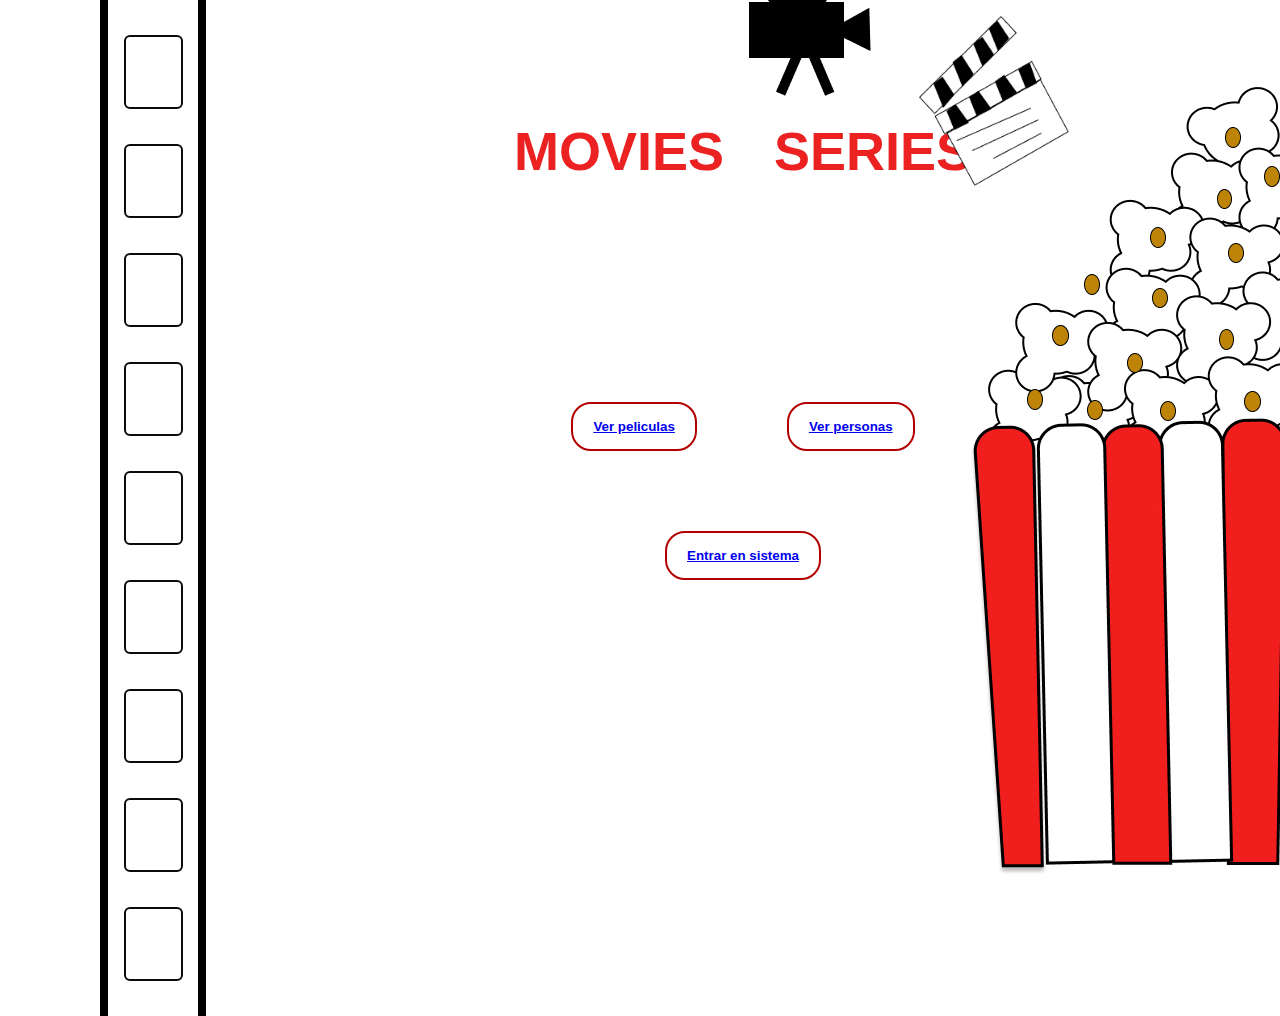
<file: Palomitas Locas/Templates/Index.html>
<!DOCTYPE html>
<html lang="en">
<head>
    <meta charset="UTF-8">
    <meta http-equiv="X-UA-Compatible" content="IE=edge">
    <meta name="viewport" content="width=device-width, initial-scale=1.0">
    <link rel="stylesheet" href="../Static/Css/Style.css">
    <title>Palomitas Loca</title>
</head>

  <!-- Columna izquierda -->
  <div class="cuadraditoss">
    <div class="cuadradito"></div>
    <div class="cuadradito"></div>
    <div class="cuadradito"></div>
    <div class="cuadradito"></div>
    <div class="cuadradito"></div>
    <div class="cuadradito"></div>
    <div class="cuadradito"></div>
    <div class="cuadradito"></div>
    <div class="cuadradito"></div>
  </div>
 
     
        
  <div class="contenedor">
    <h2>MOVIES</h2>
    <h2>SERIES</h2>

    <div class="buttons">
      <button><a href=verpeliculas.html> Ver peliculas</a></button>
      <button> <a href=verpersonas.html>Ver personas</a></button>
      <button> <a href=entrarensistema.html> Entrar en sistema</a></button>
    </div>
  </div>


 
  </div>
</body>
</html>

<body>
  

  
  <div class="popcorn">
    <img src="../Static/Img/Group 2 (1).png " alt="Caja de pochoclos">
  </div>

  
  <div class="camara">
    <img src="../Static/Img/Group 1.png" alt="Cámara de cine">
  </div>
</body>
</html>

<div class="corte">
    <img src="../Static/Img/Group 4.png" alt="corte" width="150px" height="170px">
  </div>
</body>
</html>
</file>
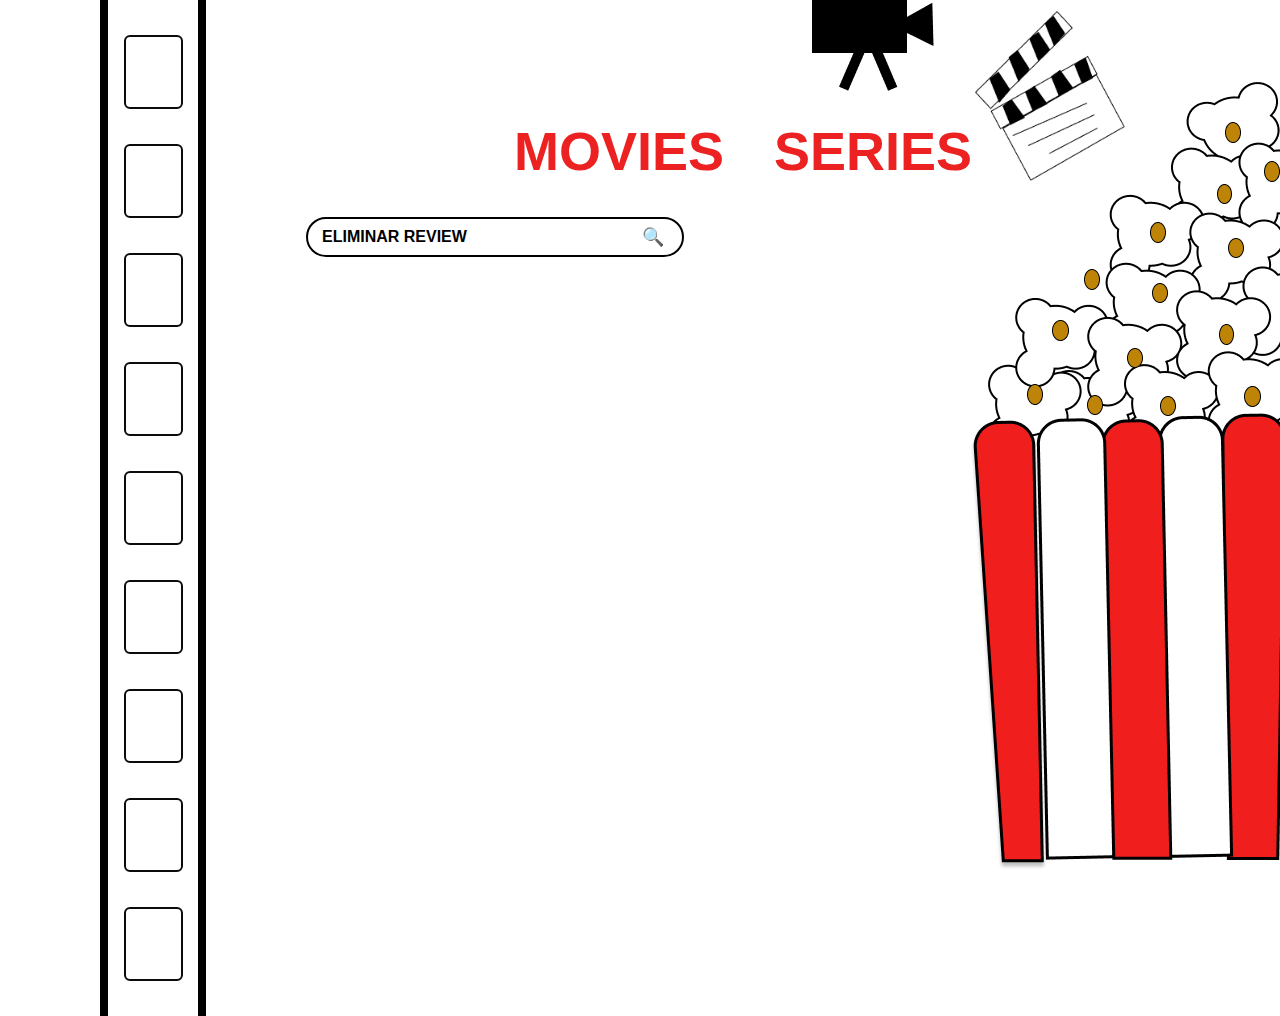
<file: Palomitas Locas/Templates/eliminarreview.html>
<!DOCTYPE html>
<html lang="en">
<head>
    <meta charset="UTF-8">
    <meta http-equiv="X-UA-Compatible" content="IE=edge">
    <meta name="viewport" content="width=device-width, initial-scale=1.0">
    <link rel="stylesheet" href="../Static/Css/Style.css">
    <title>Palomitas Loca</title>
</head>

  <!-- Columna izquierda -->
  <div class="cuadraditoss">
    <div class="cuadradito"></div>
    <div class="cuadradito"></div>
    <div class="cuadradito"></div>
    <div class="cuadradito"></div>
    <div class="cuadradito"></div>
    <div class="cuadradito"></div>
    <div class="cuadradito"></div>
    <div class="cuadradito"></div>
    <div class="cuadradito"></div>
  </div>
 
     
        
  <div class="contenedor">
    <h2>MOVIES</h2>
    <h2>SERIES</h2>

      <div class="popcorn">
    <img src="../Static/Img/Group 2 (1).png " alt="Caja de pochoclos">
  </div>

  
  <div class="camara">
    <img src="../Static/Img/Group 1.png" alt="Cámara de cine">
  </div>
</body>
</html>

<div class="corte">
    <img src="../Static/Img/Group 4.png" alt="corte" width="150px" height="170px">
  </div>

<div class="search-box">
    
    <input type="text" value="ELIMINAR REVIEW "  >
    <button>🔍</button>
  </div>

</body>
</html>
</file>
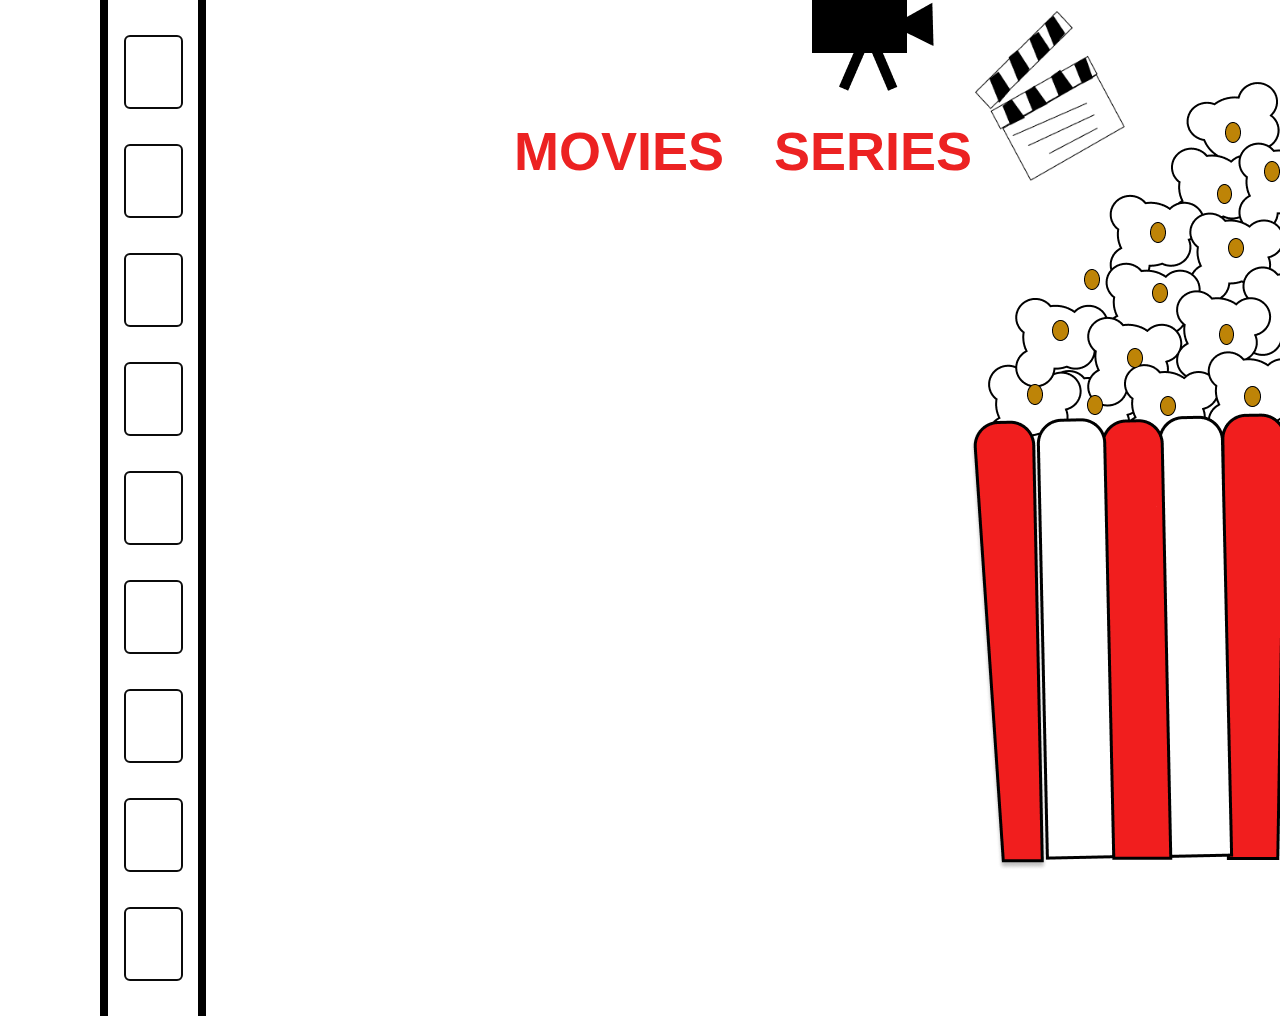
<file: Palomitas Locas/Templates/entrar.html>
<!DOCTYPE html>
<html lang="en">
<head>
    <meta charset="UTF-8">
    <meta http-equiv="X-UA-Compatible" content="IE=edge">
    <meta name="viewport" content="width=device-width, initial-scale=1.0">
    <link rel="stylesheet" href="../Static/Css/Style.css">
    <title>Palomitas Loca</title>
</head>

  <!-- Columna izquierda -->
  <div class="cuadraditoss">
    <div class="cuadradito"></div>
    <div class="cuadradito"></div>
    <div class="cuadradito"></div>
    <div class="cuadradito"></div>
    <div class="cuadradito"></div>
    <div class="cuadradito"></div>
    <div class="cuadradito"></div>
    <div class="cuadradito"></div>
    <div class="cuadradito"></div>
  </div>
 
     
        
  <div class="contenedor">
    <h2>MOVIES</h2>
    <h2>SERIES</h2>

      <div class="popcorn">
    <img src="../Static/Img/Group 2 (1).png " alt="Caja de pochoclos">
  </div>

  
  <div class="camara">
    <img src="../Static/Img/Group 1.png" alt="Cámara de cine">
  </div>
</body>
</html>

<div class="corte">
    <img src="../Static/Img/Group 4.png" alt="corte" width="150px" height="170px">
  </div>
</body>
</html>
</file>
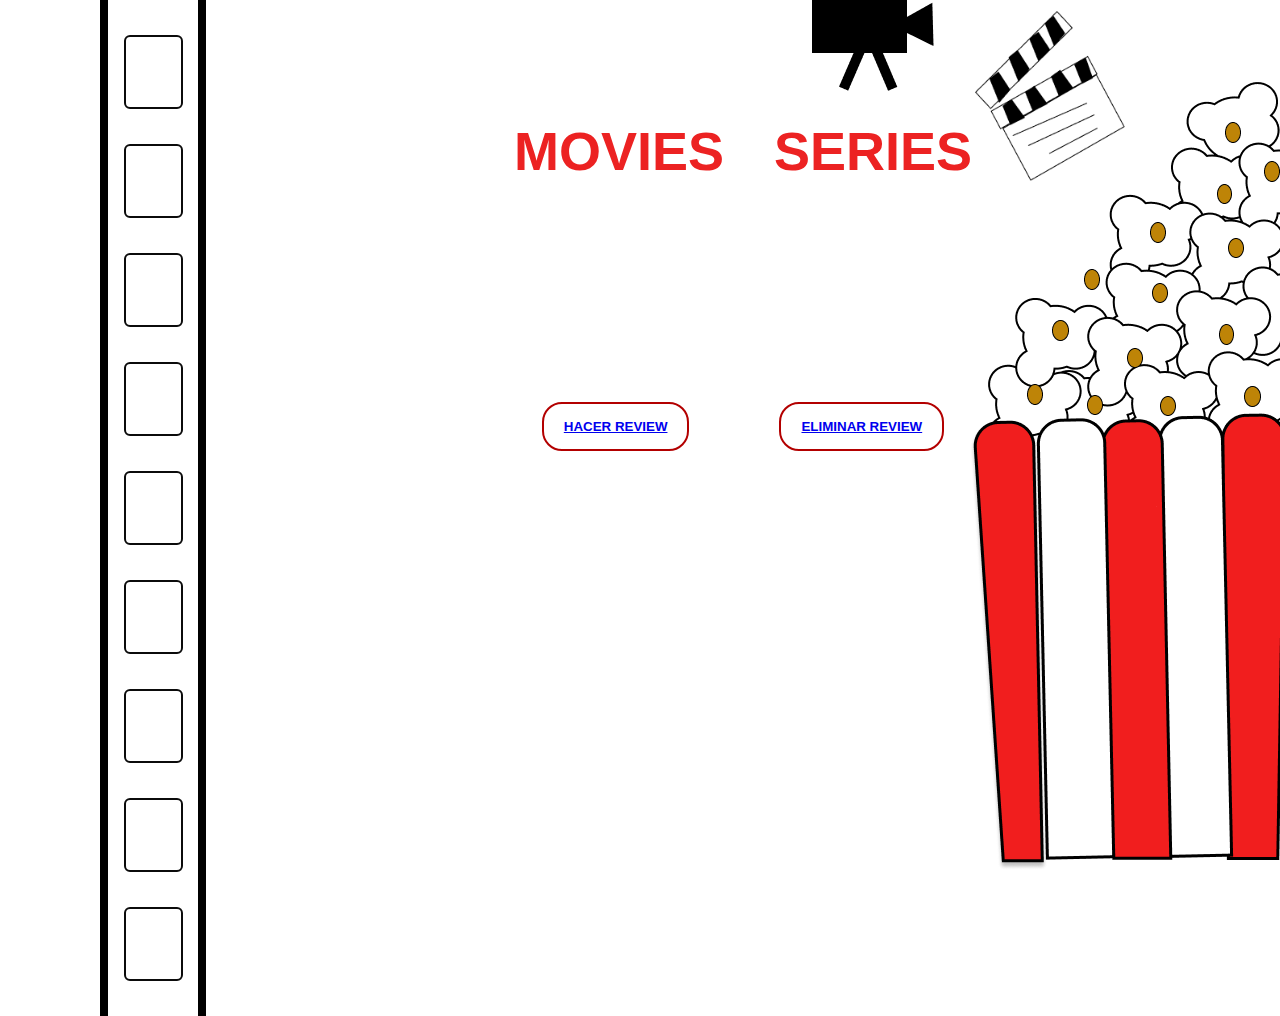
<file: Palomitas Locas/Templates/entrarensistema.html>
<!DOCTYPE html>
<html lang="en">
<head>
    <meta charset="UTF-8">
    <meta http-equiv="X-UA-Compatible" content="IE=edge">
    <meta name="viewport" content="width=device-width, initial-scale=1.0">
    <link rel="stylesheet" href="../Static/Css/Style.css">
    <title>Palomitas Loca</title>
</head>

  <!-- Columna izquierda -->
  <div class="cuadraditoss">
    <div class="cuadradito"></div>
    <div class="cuadradito"></div>
    <div class="cuadradito"></div>
    <div class="cuadradito"></div>
    <div class="cuadradito"></div>
    <div class="cuadradito"></div>
    <div class="cuadradito"></div>
    <div class="cuadradito"></div>
    <div class="cuadradito"></div>
  </div>
 
     
        
  <div class="contenedor">
    <h2>MOVIES</h2>
    <h2>SERIES</h2>

      <div class="popcorn">
    <img src="../Static/Img/Group 2 (1).png " alt="Caja de pochoclos">
  </div>

  
  <div class="camara">
    <img src="../Static/Img/Group 1.png" alt="Cámara de cine">
  </div>
</body>
</html>

<div class="corte">
    <img src="../Static/Img/Group 4.png" alt="corte" width="150px" height="170px">
  </div>
</body>
</html>
<div class="buttons">
 <button><a href=hacerreview.html> HACER REVIEW</a></button>
      <button> <a href=eliminarreview.html>ELIMINAR REVIEW</a></button>
    </div>
</file>
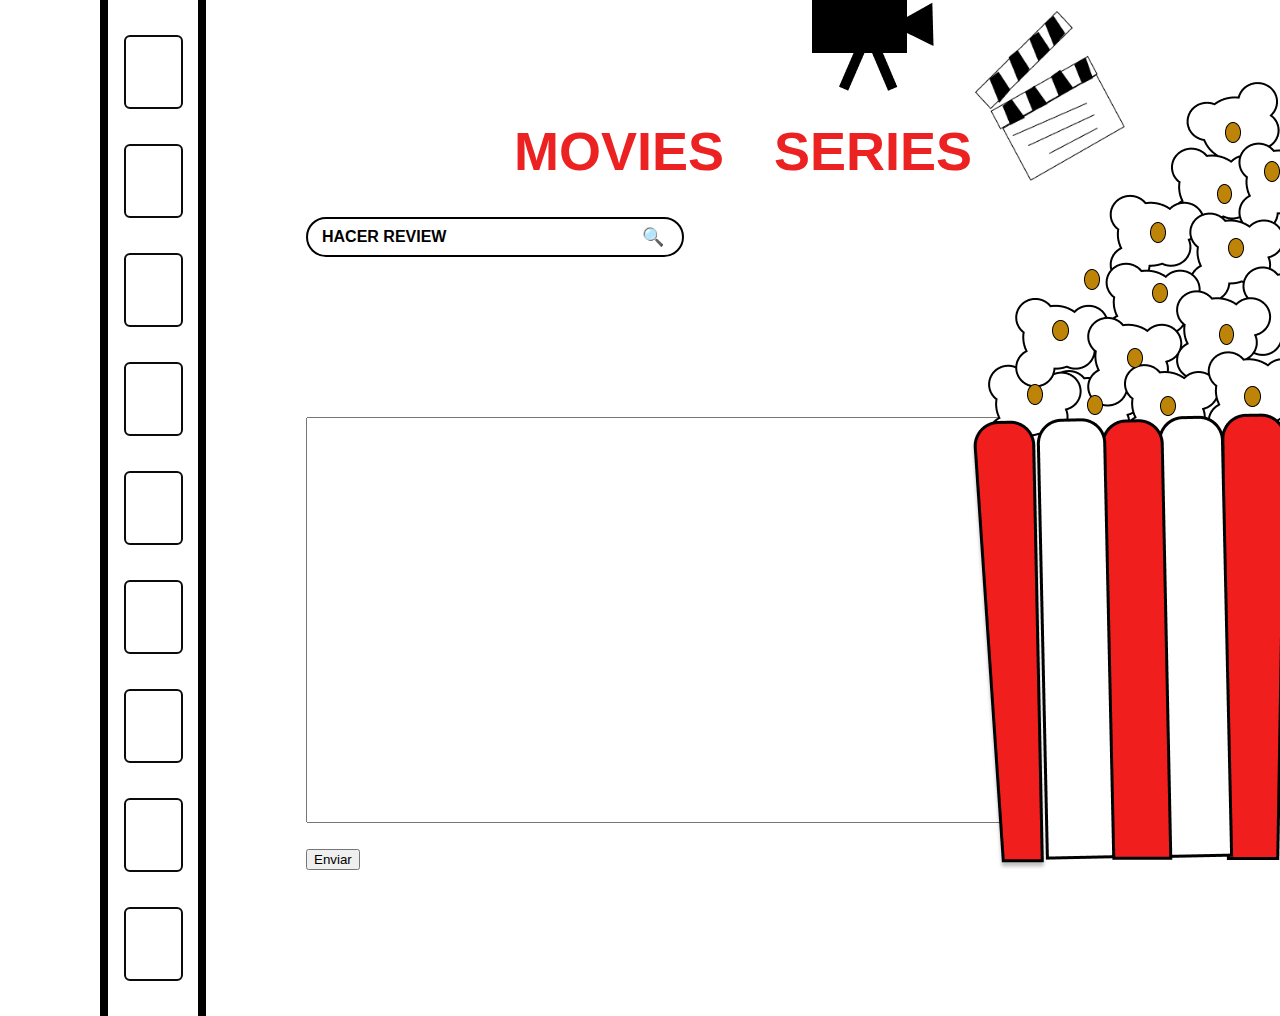
<file: Palomitas Locas/Templates/hacerreview.html>
<!DOCTYPE html>
<html lang="en">
<head>
    <meta charset="UTF-8">
    <meta http-equiv="X-UA-Compatible" content="IE=edge">
    <meta name="viewport" content="width=device-width, initial-scale=1.0">
    <link rel="stylesheet" href="../Static/Css/Style.css">
    <title>Palomitas Loca</title>
</head>

  <!-- Columna izquierda -->
  <div class="cuadraditoss">
    <div class="cuadradito"></div>
    <div class="cuadradito"></div>
    <div class="cuadradito"></div>
    <div class="cuadradito"></div>
    <div class="cuadradito"></div>
    <div class="cuadradito"></div>
    <div class="cuadradito"></div>
    <div class="cuadradito"></div>
    <div class="cuadradito"></div>
  </div>
 
     
        
  <div class="contenedor">
    <h2>MOVIES</h2>
    <h2>SERIES</h2>

      <div class="popcorn">
    <img src="../Static/Img/Group 2 (1).png " alt="Caja de pochoclos">
  </div>

  
  <div class="camara">
    <img src="../Static/Img/Group 1.png" alt="Cámara de cine">
  </div>
</body>
</html>

<div class="corte">
    <img src="../Static/Img/Group 4.png" alt="corte" width="150px" height="170px">
  </div>
</body>
</html>
<div class="search-box">
    
    <input type="text" value="HACER REVIEW "  >
    <button>🔍</button>
  </div>

</body>
</html>
  <div class="texto2">
    

        <input class="mensaje" id="inp4" name="Mensaje" type="textarea" required>

        <button class="boton" type="submit">Enviar</button>
  </div>
<body>
</file>
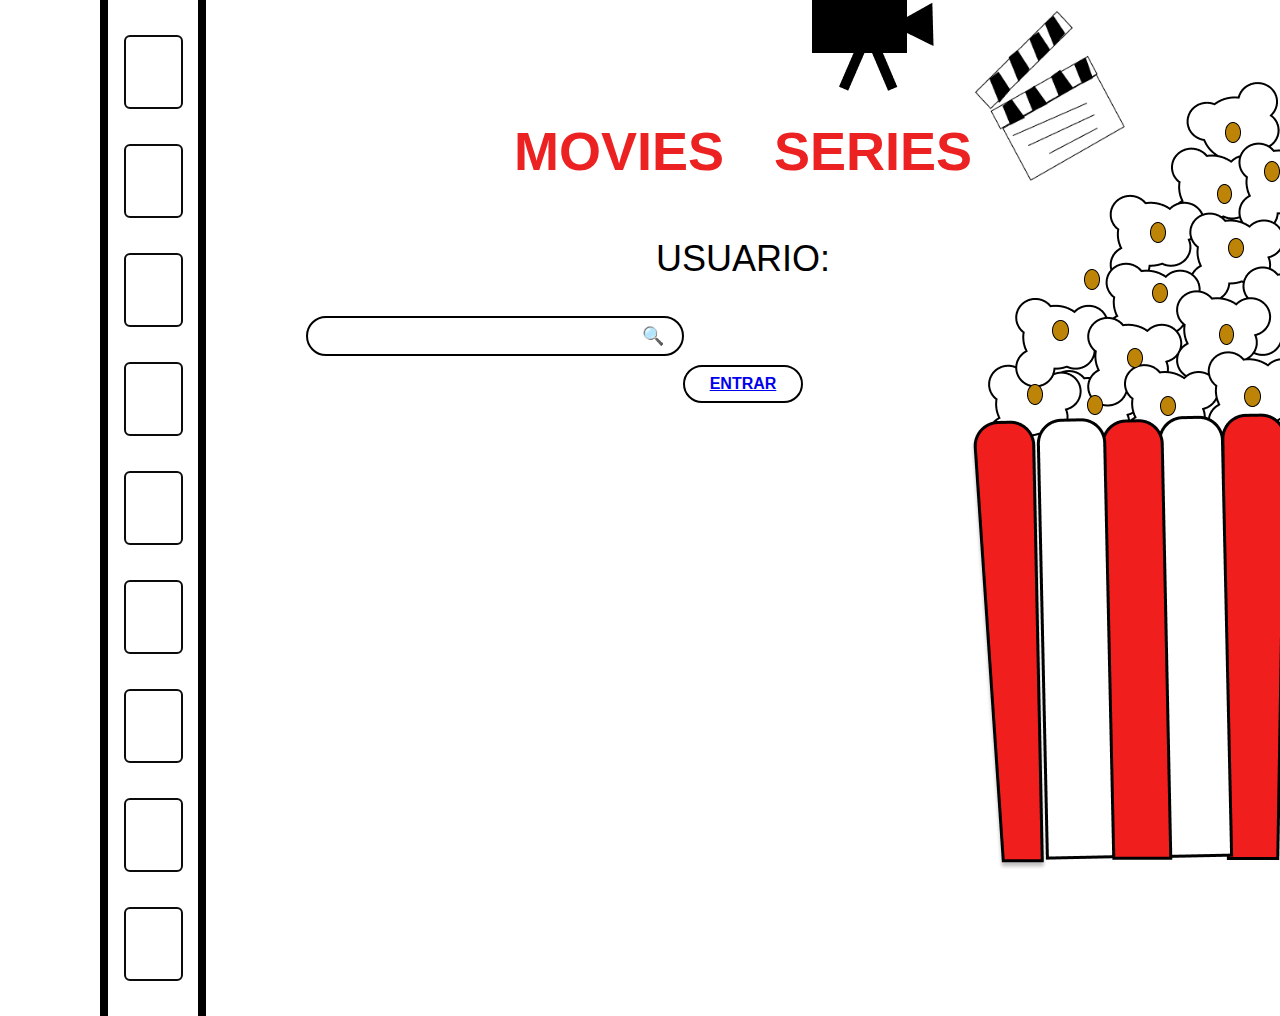
<file: Palomitas Locas/Templates/verpersonas.html>
<!DOCTYPE html>
<html lang="en">
<head>
    <meta charset="UTF-8">
    <meta http-equiv="X-UA-Compatible" content="IE=edge">
    <meta name="viewport" content="width=device-width, initial-scale=1.0">
    <link rel="stylesheet" href="../Static/Css/Style.css">
    <title>Palomitas Loca</title>
</head>

  <!-- Columna izquierda -->
  <div class="cuadraditoss">
    <div class="cuadradito"></div>
    <div class="cuadradito"></div>
    <div class="cuadradito"></div>
    <div class="cuadradito"></div>
    <div class="cuadradito"></div>
    <div class="cuadradito"></div>
    <div class="cuadradito"></div>
    <div class="cuadradito"></div>
    <div class="cuadradito"></div>
  </div>
 
     
        
  <div class="contenedor">
    <h2>MOVIES</h2>
    <h2>SERIES</h2>

      <div class="popcorn">
    <img src="../Static/Img/Group 2 (1).png " alt="Caja de pochoclos">
  </div>

  
  <div class="camara">
    <img src="../Static/Img/Group 1.png" alt="Cámara de cine">
  </div>
</body>
</html>

<div class="corte">
    <img src="../Static/Img/Group 4.png" alt="corte" width="150px" height="170px">
  </div>
</body>
</html>
 <div>
    
 </div class="usuario">
  <P>USUARIO:</P>

  <div class="search-box">
    
    <input type="text" >
    <button>🔍</button>
  </div>

</body>
</html>

<button class="btn-entrar"> <a href="entrar.html">ENTRAR</button>
</file>
<file: Palomitas Locas/Static/Css/Style.css>
body {
  font-family: Arial, sans-serif;
  background: #fff;
  margin: 0;
  padding: 0;
  display: flex;
  justify-content: space-between;
  align-items: flex-start;

/* Columna izquierda como rollo de película */
.cuadraditoss {
  width: 90px;
  background: #ffffff;
  border-left: 8px solid #000000;
  border-right: 8px solid #000000;
  margin-left: 100px;
}

.cuadradito {
  width: 55px;
  height: 70px;
  margin: 35px auto;
  border: 2px solid #0b0b0b;
  border-radius: 6px;
}

/* Contenido central */
.contenedor {
  flex: 1;
  text-align: center;
  padding: 100px;
  font-size: 36px;
  
  
}

h2 {
  color: #ec2222;
  margin: 20px;
  display: inline-block;
}

.buttons {
  margin: 160px ;
}

.buttons button {
  border: 2px solid #b30000;
  color: #b30000;
  background: white;
  border-radius: 20px;
  padding: 15px 20px;
  margin:  40px;
  cursor: pointer;
  font-weight: bold;
}
 
.popcorn{
  position :absolute;
 bottom: 20px;
 right: 50px;
 width: 261px;
 

}


}
.camara{  

  position :absolute;
 bottom: 800px;
 right: 270px;
 width: 261px;



}
.corte{
  position :absolute;
 bottom: 710px;
 right: 100px;
 width: 261px;
}

</body>
</html>
body {
  font-family: Arial, sans-serif;
  background: #fff;
  padding: 40px;
}



/* Contenedor de la barra */


/* Caja de texto */
.search-box input {
  border: none;
  outline: none;
  flex: 1;
  font-size: 16px;
  font-weight: bold;
  text-transform: uppercase; /* texto en mayúsculas */
}

/* Botón lupa */
.search-box button {
  background: none;
  border: none;
  cursor: pointer;
  font-size: 18px;
}

/* Contenedor de la barra */
.search-box {
  display: flex;
  align-items: center;
  border: 2px solid #000;
  border-radius: 25px;
  width: 350px;
  padding: 6px 12px;
  margin-top: 15px;
}
/* Botón ENTRAR */
.btn-entrar {
  background: none;          /* sin color de fondo */
  border: 2px solid #000;    /* borde negro */
  border-radius: 25px;       /* esquinas redondeadas */
  padding: 8px 25px;         /* espacio interno */
  font-size: 16px;
  font-weight: bold;
  cursor: pointer;
  transition: all 0.3s ease; /* animación suave */
}

.btn-entrar:hover {
  background: #000;   /* fondo negro al pasar el mouse */
  color: #fff;        /* texto blanco */
}
.usuario{
 left: 50px;


}
form{
    display:flex;
    flex-direction: column;
    width: 60%;
    margin-left: 10%;
}

form label{
    padding-bottom: 15px;
    padding-top: 10px;
    padding-left: 10px;
}

form input{
    padding: 15px;
}

.mensaje{
    height: 400px;
    width: 700px;
}
.texto2{
    text-align: justify;
    width: 10%;
    font-size: 1.2cm;
    margin-top: 160px;
    margin-right: 100px;
    
  
}
</file>
